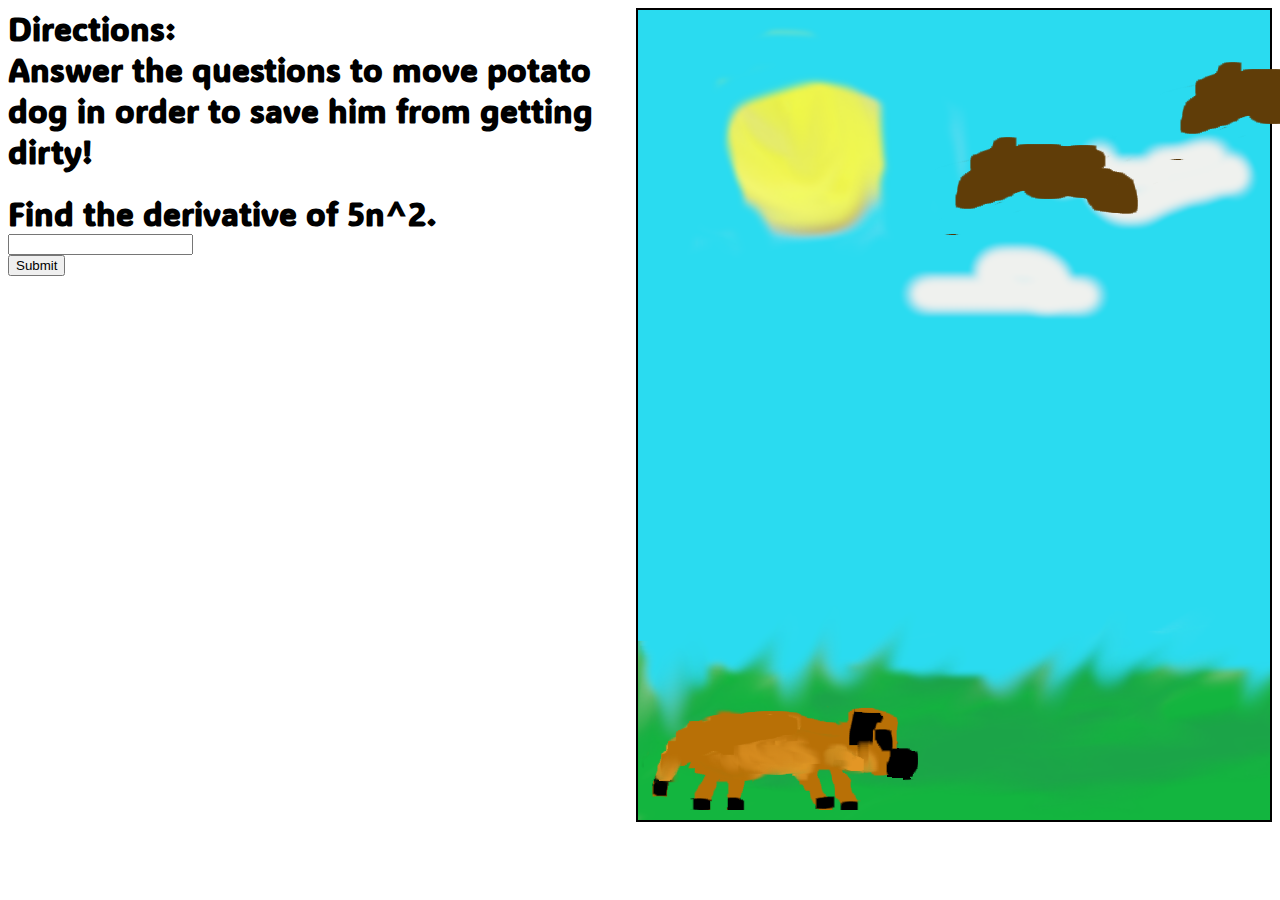
<file: index.html>
<!DOCTYPE html>
<html lang="en">
<head>
    <meta charset="UTF-8">
    <meta name="viewport" content="width=device-width, initial-scale=1.0">
    <link rel="stylesheet" href="googa.css">
    <link rel="preconnect" href="https://fonts.googleapis.com">
    <link rel="preconnect" href="https://fonts.gstatic.com" crossorigin>
    <link href="https://fonts.googleapis.com/css2?family=ADLaM+Display&display=swap" rel="stylesheet">
    <title>Potato Dog gives math lolz</title>
</head>
<body>
    <div id="GameBoard">
        <div id="PotatoDog"></div>
        <div id="mud"></div>
        <div id="mud1"></div>
        <div id="mud2"></div>
    </div>
    <h1 id="Nomargin">Directions:</h1>
    <h1 id="notopmargin">Answer the questions to move potato dog in order to save him from getting dirty!</h1>
    <h1 id="prompt">Question</h1>
    <input type="text" id="input"><br>
    <button type="button" id="submit">Submit</button><br>
    <h1 id="wrong"></h1>
    <script src="googa.js"></script>
</body>
</html>
</file>
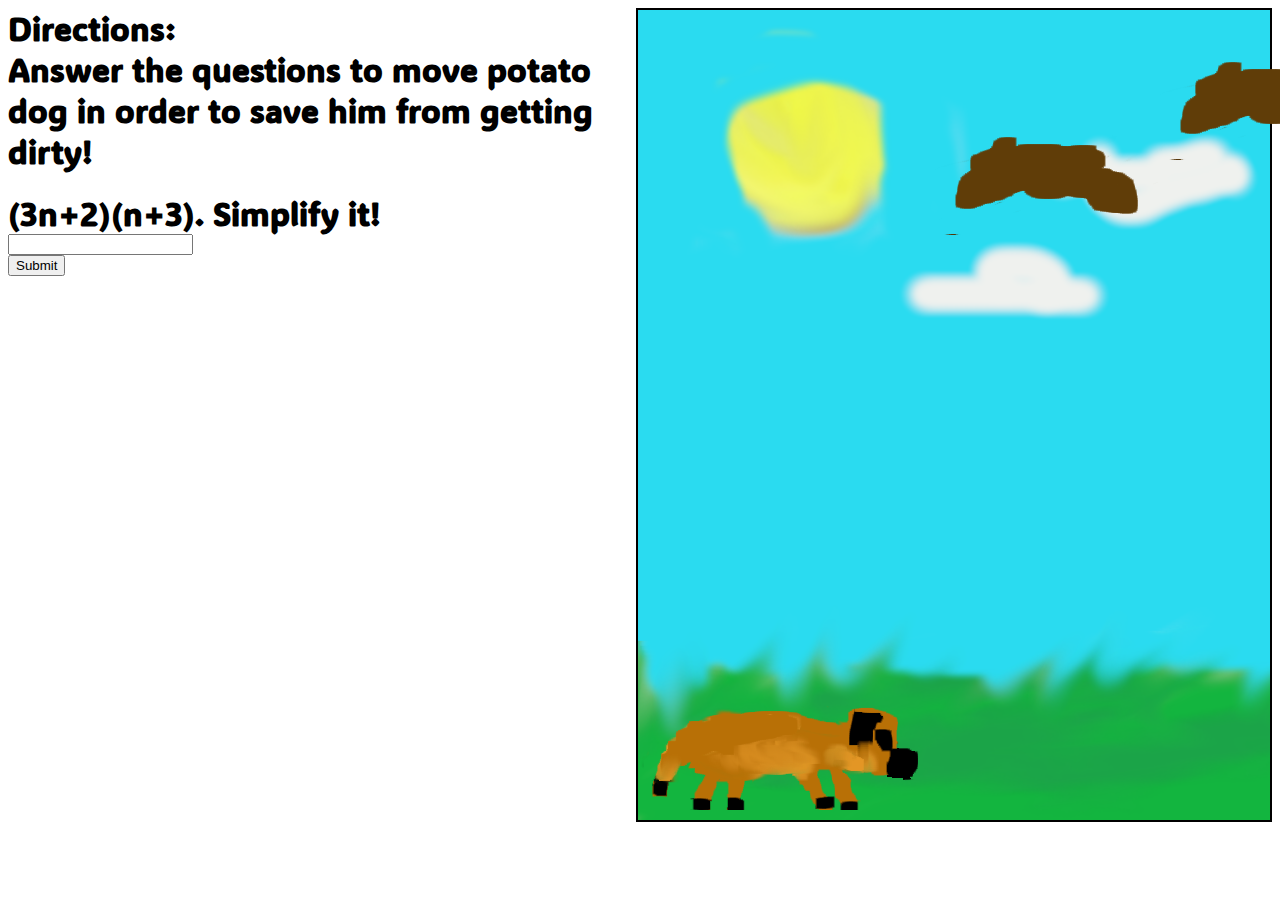
<file: googa.html>
<!DOCTYPE html>
<html lang="en">
<head>
    <meta charset="UTF-8">
    <meta name="viewport" content="width=device-width, initial-scale=1.0">
    <link rel="stylesheet" href="googa.css">
    <link rel="preconnect" href="https://fonts.googleapis.com">
    <link rel="preconnect" href="https://fonts.gstatic.com" crossorigin>
    <link href="https://fonts.googleapis.com/css2?family=ADLaM+Display&display=swap" rel="stylesheet">
    <title>Potato Dog gives math lolz</title>
</head>
<body>
    <div id="GameBoard">
        <div id="PotatoDog"></div>
        <div id="mud"></div>
        <div id="mud1"></div>
        <div id="mud2"></div>
    </div>
    <h1 id="Nomargin">Directions:</h1>
    <h1 id="notopmargin">Answer the questions to move potato dog in order to save him from getting dirty!</h1>
    <h1 id="prompt">Question</h1>
    <input type="text" id="input"><br>
    <button type="button" id="submit">Submit</button><br>
    <h1 id="wrong"></h1>
    <script src="googa.js"></script>
</body>
</html>
</file>
<file: googa.css>
h1{
    font-family: 'ADLaM Display', cursive;
}
h2{
    font-family: 'ADLaM Display', cursive;
    font-size: 40px;
}
body{
    background-color: rgb(255, 255, 255);
}
img{
    width: 50%;
    height: 50%;
    object-fit: cover;
}
#prompt{
    margin: 0;
}
#GameBoard{
    width: 50%;
    height: 90vh;
    border: 2.5px solid;
    background-image: url(PotatoDogBackground.png);
    background-size: cover;
    margin: auto;
    float: right;
}
#PotatoDog{
    width: 300px;
    height: 150px;
    position: relative;
    top: 650px;
    background-image: url(PotatoDog.png);
}
#mud{
    width: 250px;
    height: 150px;
    position: absolute;
    background-image: url(mudtexture.png);
    background-size: cover;
    animation: mud;
    animation-duration: 80s;
    animation-timing-function: linear;
    animation-iteration-count: unset;
    bottom: 0px;
}
#mud1{
    width: 250px;
    height: 150px;
    position: relative;
    background-image: url(mudtexture.png);
    background-size: cover;
    left: 275px;
    bottom: 75px;
    animation: mud1 forwards;
    animation-duration: 120s;
    animation-timing-function: linear;
}
#mud2{
    width: 250px;
    height: 150px;
    position: relative;
    background-image: url(mudtexture.png);
    background-size: cover;
    left: 500px;
    bottom: 300px;
    animation: mud2 forwards;
    animation-duration: 180s;
    animation-timing-function: linear;
}
@keyframes mud{
    0%{top: 150px;}
    100%{top: 800px;}
}
@keyframes mud1{
    0%{top: -75px;}
    100%{top: 650px;}
}
@keyframes mud2{
    0%{top: -300px;}
    100%{top: 500px;}
}
@keyframes potato{
    0%{left: 0px}
    100%{left: 270px}
}
@keyframes potato2{
    0%{left: 270px}
    100%{left: 540px}
}
@keyframes potato3{
    0%{left: 540px}
    100%{left: 810px}
}
.potatowalk {
    animation: potato 2s forwards;
}
.potatowalk2 {
    animation: potato2 2s forwards;
}
.potatowalk3 {
    animation: potato3 2s forwards;
}
#Nomargin{
    margin: 0;
}
#notopmargin{
    margin-top: 0;
}
</file>
